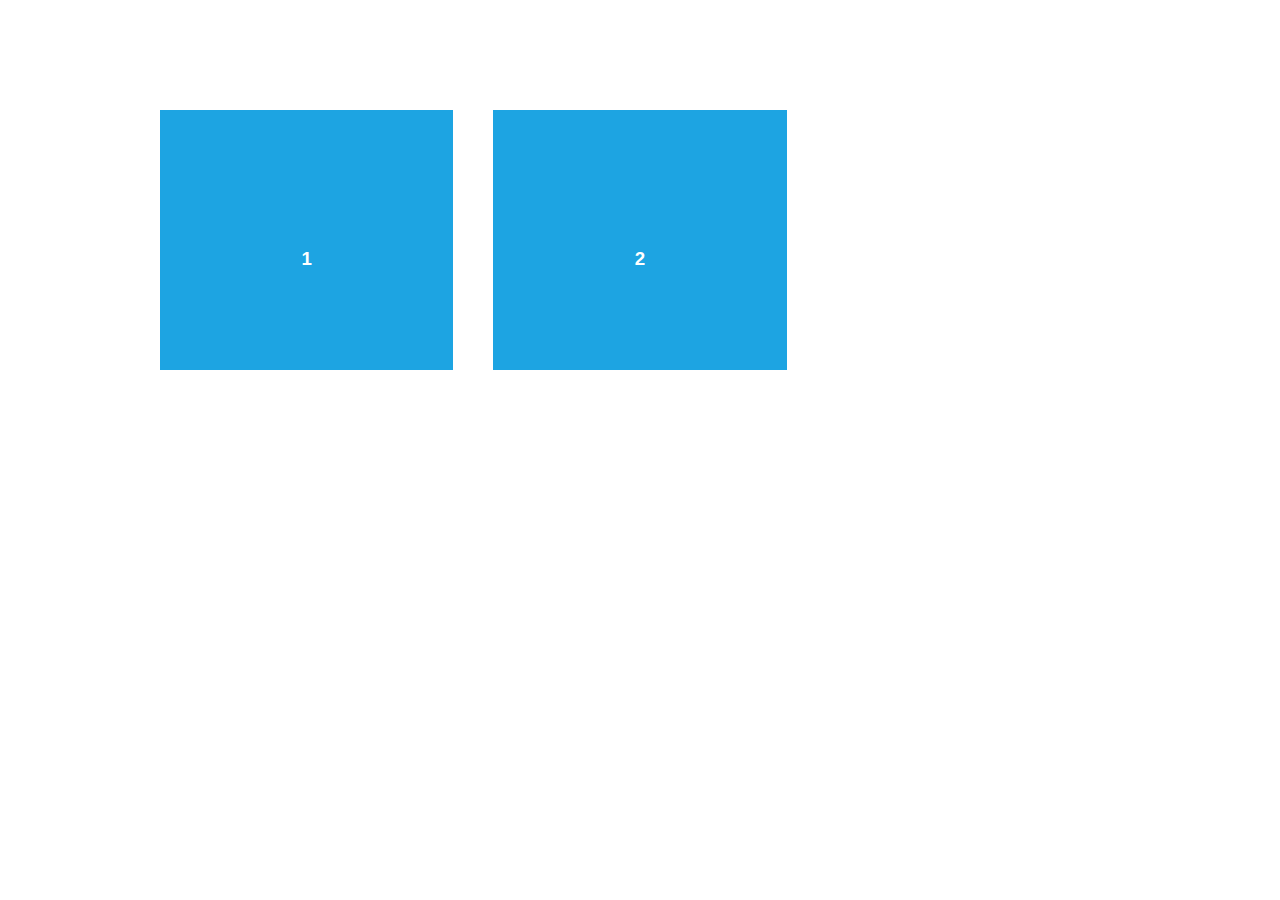
<file: opensource/aos-master/demo/async.html>
<!DOCTYPE html>
<html>
  <head>
    <meta charset="utf-8">
    <title>AOS - Animate on scroll library</title>
    <meta name="viewport" content="width=device-width">
    <link rel="stylesheet" href="css/styles.css" />
    <link rel="stylesheet" href="../dist/aos.css" />
  </head>
  <body>
    <div id="aos-demo" class="aos-all"></div>

    <script src="../dist/aos.js"></script>
    <script>
      AOS.init({
        easing: 'ease-in-out-sine'
      });

      setInterval(addItem, 300);

      var itemsCounter = 1;
      var container = document.getElementById('aos-demo');

      function addItem () {
        if (itemsCounter > 42) return;
        var item = document.createElement('div');
        item.classList.add('aos-item');
        item.setAttribute('data-aos', 'fade-up');
        item.innerHTML = '<div class="aos-item__inner"><h3>' + itemsCounter + '</h3></div>';
        container.appendChild(item);
        itemsCounter++;
      }
    </script>
  </body>
</html>
</file>
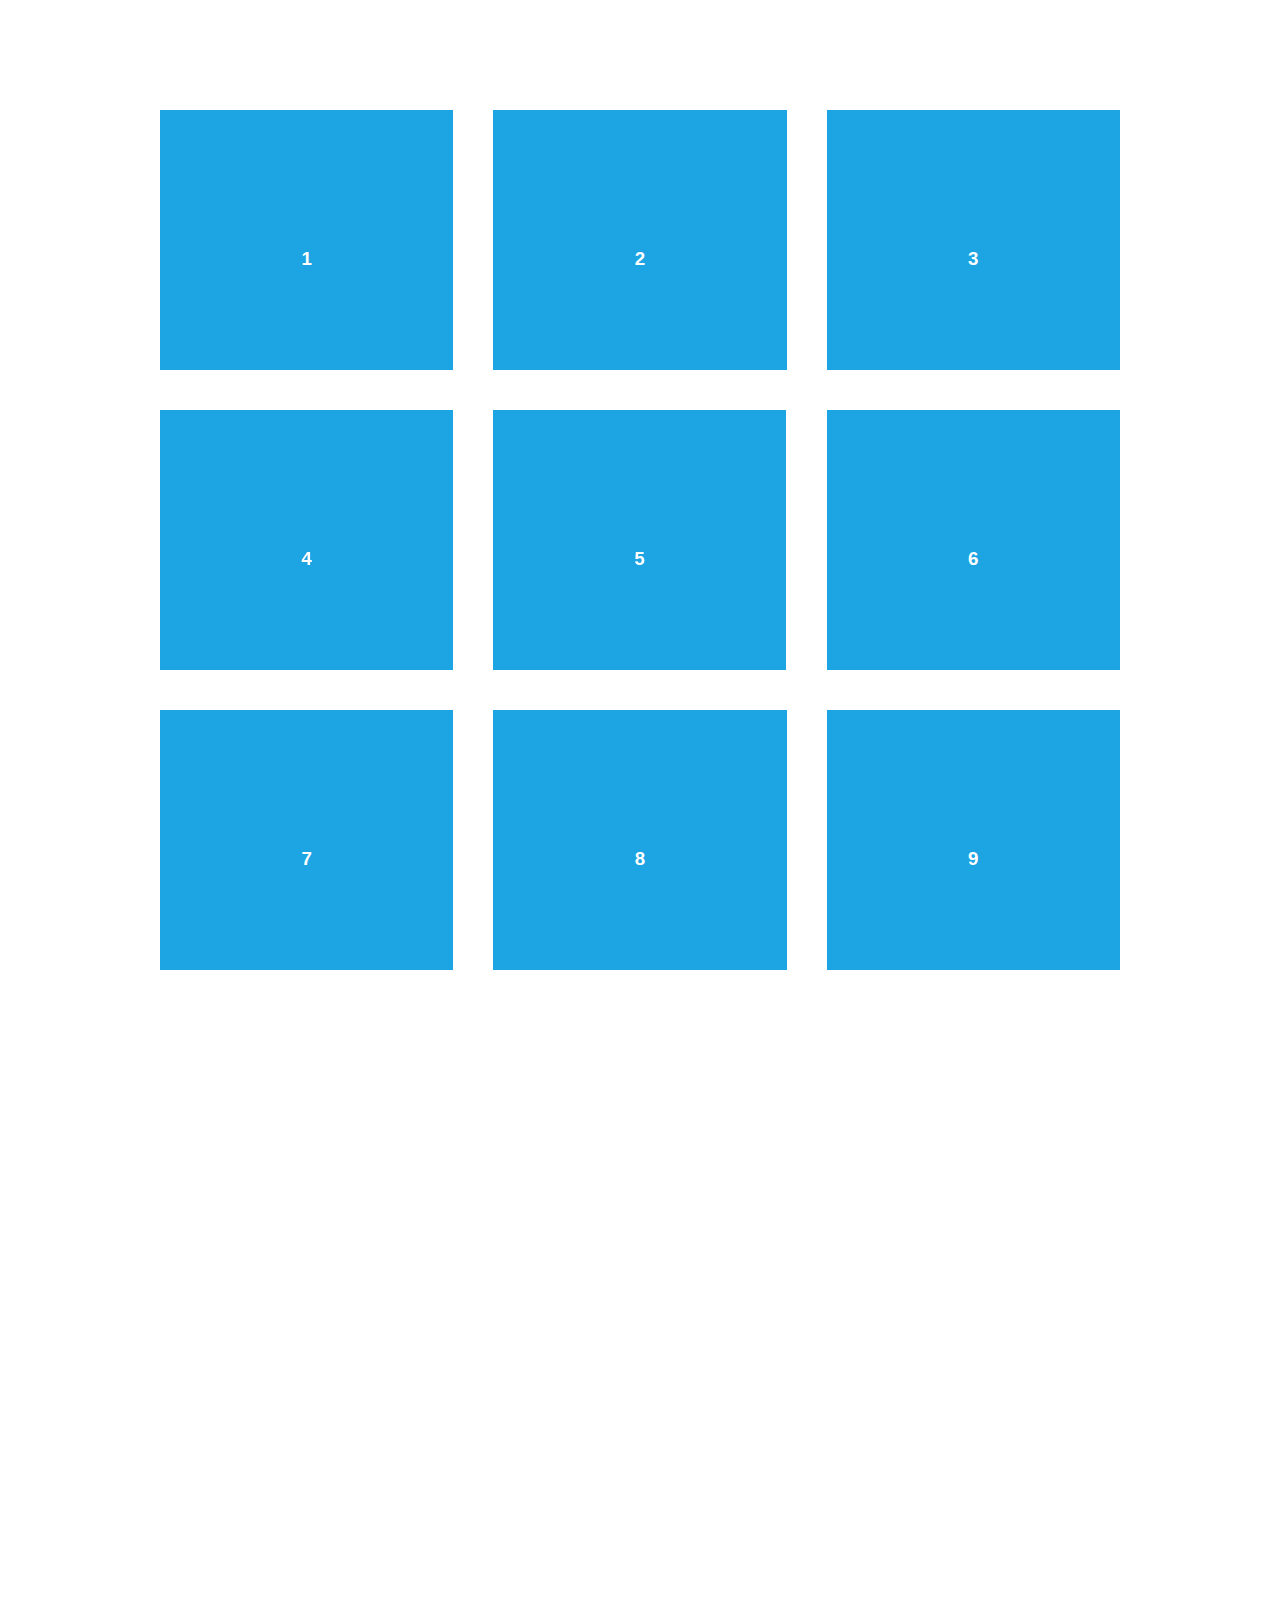
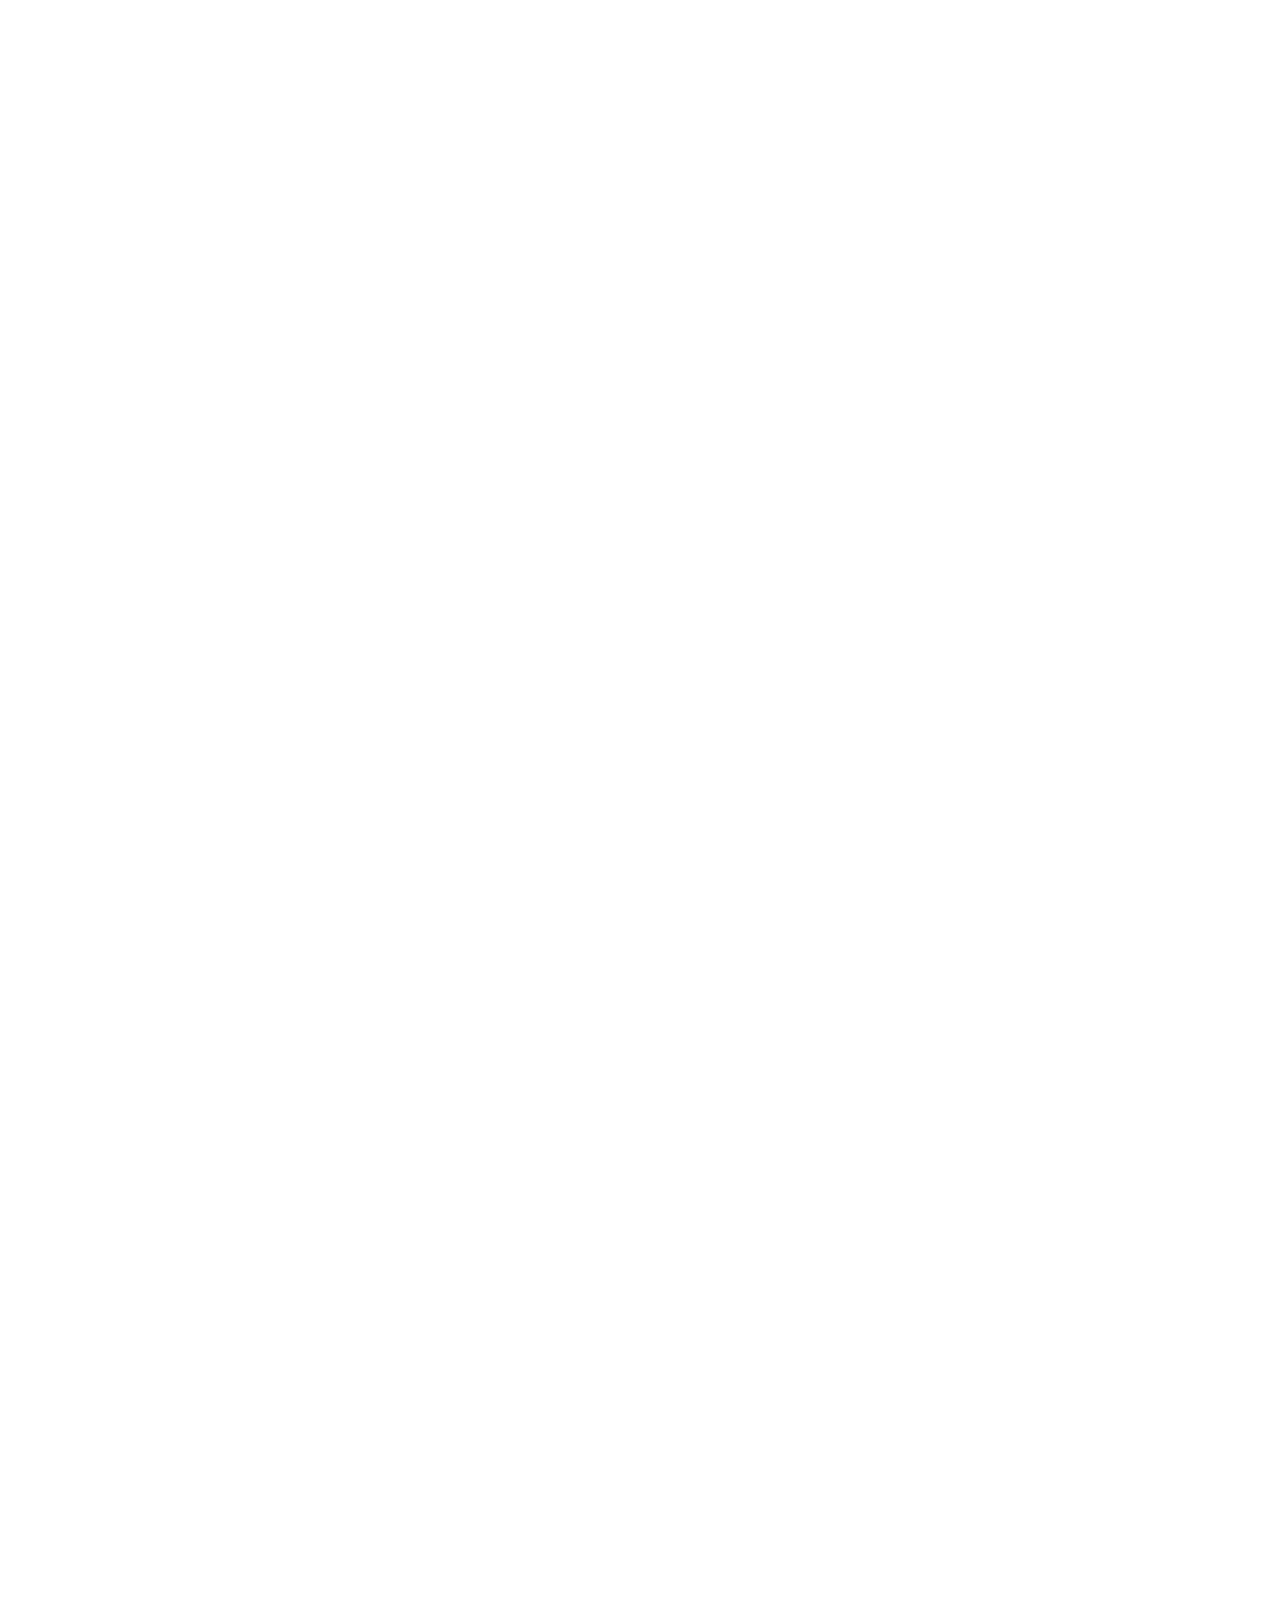
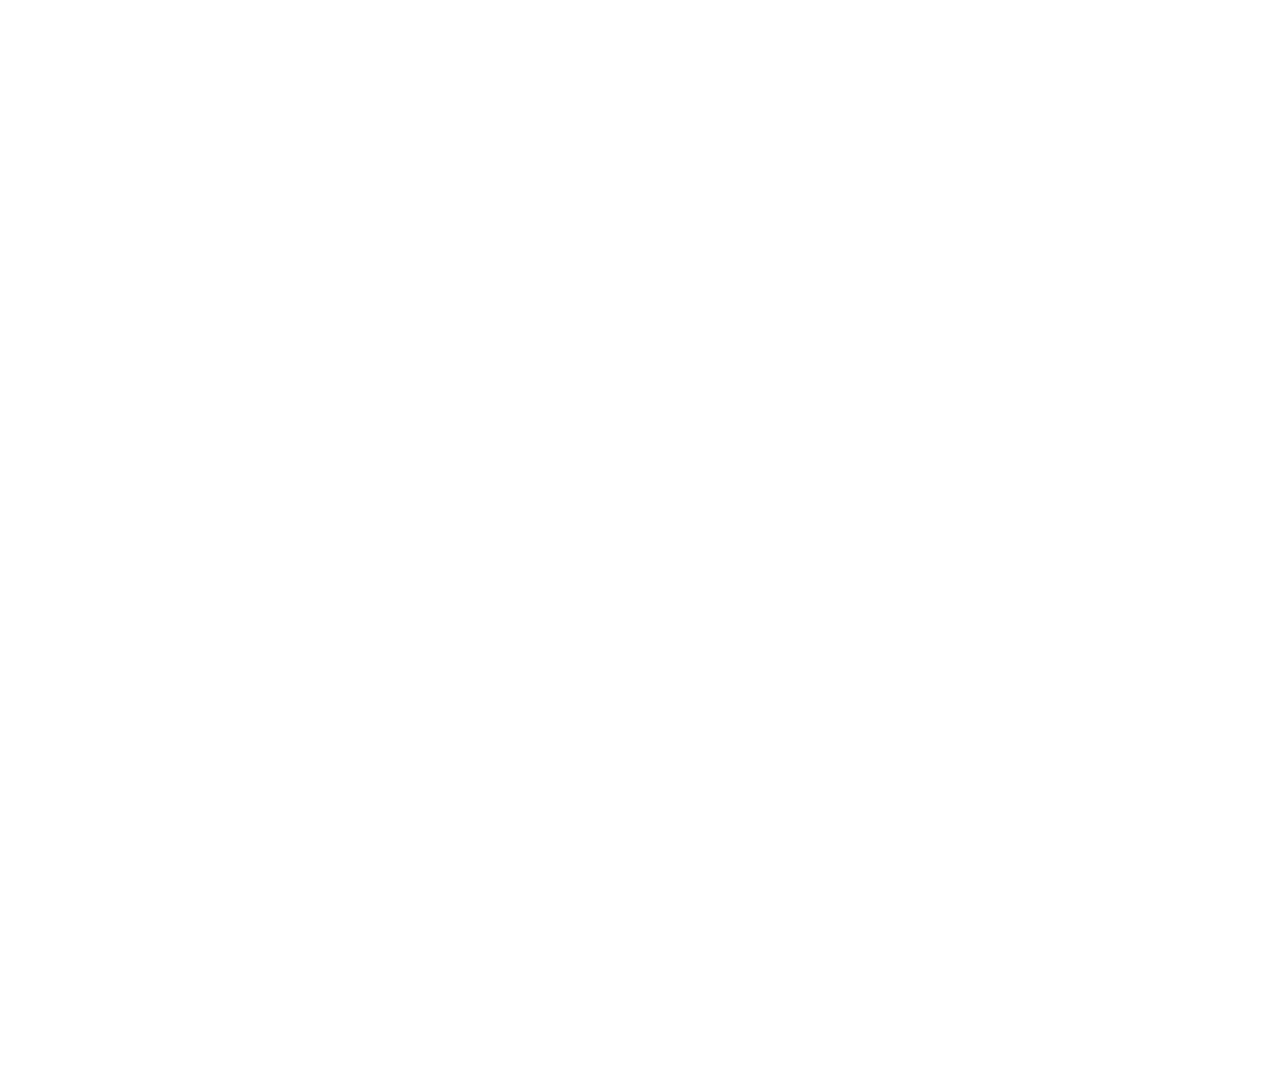
<file: opensource/aos-master/demo/simple.html>
<!DOCTYPE html>
<html>
  <head>
    <meta charset="utf-8">
    <title>AOS - Animate on scroll library</title>
    <meta name="viewport" content="width=device-width">
    <link rel="stylesheet" href="css/styles.css" />
    <link rel="stylesheet" href="../dist/aos.css" />
    <!--[if lt IE 9]>
    <script src="//html5shiv.googlecode.com/svn/trunk/html5.js"></script>
    <![endif]-->
  </head>
  <body>
    <div id="transcroller-body" class="aos-all">
      <div class="aos-item" data-aos="fade-up">
        <div class="aos-item__inner"><h3>1</h3></div>
      </div>
      <div class="aos-item" data-aos="fade-down">
        <div class="aos-item__inner"><h3>2</h3></div>
      </div>
      <div class="aos-item" data-aos="zoom-out-down">
        <div class="aos-item__inner"><h3>3</h3></div>
      </div>
      <div class="aos-item" data-aos="flip-down">
        <div class="aos-item__inner"><h3>4</h3></div>
      </div>
      <div class="aos-item" data-aos="flip-up">
        <div class="aos-item__inner"><h3>5</h3></div>
      </div>
      <div class="aos-item" data-aos="fade-down">
        <div class="aos-item__inner"><h3>6</h3></div>
      </div>
      <div class="aos-item" data-aos="fade-in">
        <div class="aos-item__inner"><h3>7</h3></div>
      </div>
      <div class="aos-item" data-aos="fade-down">
        <div class="aos-item__inner"><h3>8</h3></div>
      </div>
      <div class="aos-item" data-aos="fade-in">
        <div class="aos-item__inner"><h3>9</h3></div>
      </div>
      <div class="aos-item" data-aos="fade-down">
        <div class="aos-item__inner"><h3>10</h3></div>
      </div>
      <div class="aos-item" data-aos="fade-up">
        <div class="aos-item__inner"><h3>11</h3></div>
      </div>
      <div class="aos-item" data-aos="fade-down">
        <div class="aos-item__inner"><h3>12</h3></div>
      </div>
      <div class="aos-item" data-aos="fade-in">
        <div class="aos-item__inner"><h3>13</h3></div>
      </div>
      <div class="aos-item" data-aos="fade-up">
        <div class="aos-item__inner"><h3>14</h3></div>
      </div>
      <div class="aos-item" data-aos="fade-in">
        <div class="aos-item__inner"><h3>15</h3></div>
      </div>
      <div class="aos-item" data-aos="fade-up">
        <div class="aos-item__inner"><h3>16</h3></div>
      </div>
      <div class="aos-item" data-aos="fade-down">
        <div class="aos-item__inner"><h3>17</h3></div>
      </div>
      <div class="aos-item" data-aos="fade-up">
        <div class="aos-item__inner"><h3>18</h3></div>
      </div>
      <div class="aos-item" data-aos="zoom-out">
        <div class="aos-item__inner"><h3>19</h3></div>
      </div>
      <div class="aos-item" data-aos="fade-up">
        <div class="aos-item__inner"><h3>20</h3></div>
      </div>
      <div class="aos-item" data-aos="zoom-out">
        <div class="aos-item__inner"><h3>21</h3></div>
      </div>
      <div class="aos-item" data-aos="fade-in">
        <div class="aos-item__inner"><h3>22</h3></div>
      </div>
      <div class="aos-item" data-aos="zoom-out-up">
        <div class="aos-item__inner"><h3>23</h3></div>
      </div>
      <div class="aos-item" data-aos="zoom-out-down">
        <div class="aos-item__inner"><h3>24</h3></div>
      </div>
      <div class="aos-item" data-aos="fade-in">
        <div class="aos-item__inner"><h3>25</h3></div>
      </div>
      <div class="aos-item" data-aos="fade-in">
        <div class="aos-item__inner"><h3>26</h3></div>
      </div>
      <div class="aos-item" data-aos="fade-in">
        <div class="aos-item__inner"><h3>27</h3></div>
      </div>
      <div class="aos-item" data-aos="fade-in">
        <div class="aos-item__inner"><h3>28</h3></div>
      </div>
      <div class="aos-item" data-aos="fade-in">
        <div class="aos-item__inner"><h3>29</h3></div>
      </div>
      <div class="aos-item" data-aos="fade-in">
        <div class="aos-item__inner"><h3>30</h3></div>
      </div>
      <div class="aos-item" data-aos="fade-in">
        <div class="aos-item__inner"><h3>31</h3></div>
      </div>
      <div class="aos-item" data-aos="fade-in">
        <div class="aos-item__inner"><h3>32</h3></div>
      </div>
      <div class="aos-item" data-aos="fade-in">
        <div class="aos-item__inner"><h3>33</h3></div>
      </div>
      <div class="aos-item" data-aos="fade-in">
        <div class="aos-item__inner"><h3>34</h3></div>
      </div>
      <div class="aos-item" data-aos="fade-in">
        <div class="aos-item__inner"><h3>35</h3></div>
      </div>
      <div class="aos-item" data-aos="fade-in">
        <div class="aos-item__inner"><h3>36</h3></div>
      </div>
      <div class="aos-item" data-aos="fade-in">
        <div class="aos-item__inner"><h3>37</h3></div>
      </div>
      <div class="aos-item" data-aos="fade-in">
        <div class="aos-item__inner"><h3>38</h3></div>
      </div>
      <div class="aos-item" data-aos="fade-in">
        <div class="aos-item__inner"><h3>39</h3></div>
      </div>
      <div class="aos-item" data-aos="fade-in">
        <div class="aos-item__inner"><h3>40</h3></div>
      </div>
      <div class="aos-item" data-aos="fade-in">
        <div class="aos-item__inner"><h3>41</h3></div>
      </div>
      <div class="aos-item" data-aos="fade-in">
        <div class="aos-item__inner"><h3>42</h3></div>
      </div>
    </div>

    <script src="../dist/aos.js"></script>
    <script>
      AOS.init({
        easing: 'ease-in-out-sine'
      });
    </script>

    <!-- <script src="//cdnjs.cloudflare.com/ajax/libs/require.js/2.1.11/require.min.js"></script>
    <script>
      requirejs.config({
          baseUrl: '../dist',
      });

      require(['aos'], function(AOS){
          AOS.init({
              easing: 'ease-in-out-sine'
          });
      });
    </script> -->
  </body>
</html>
</file>
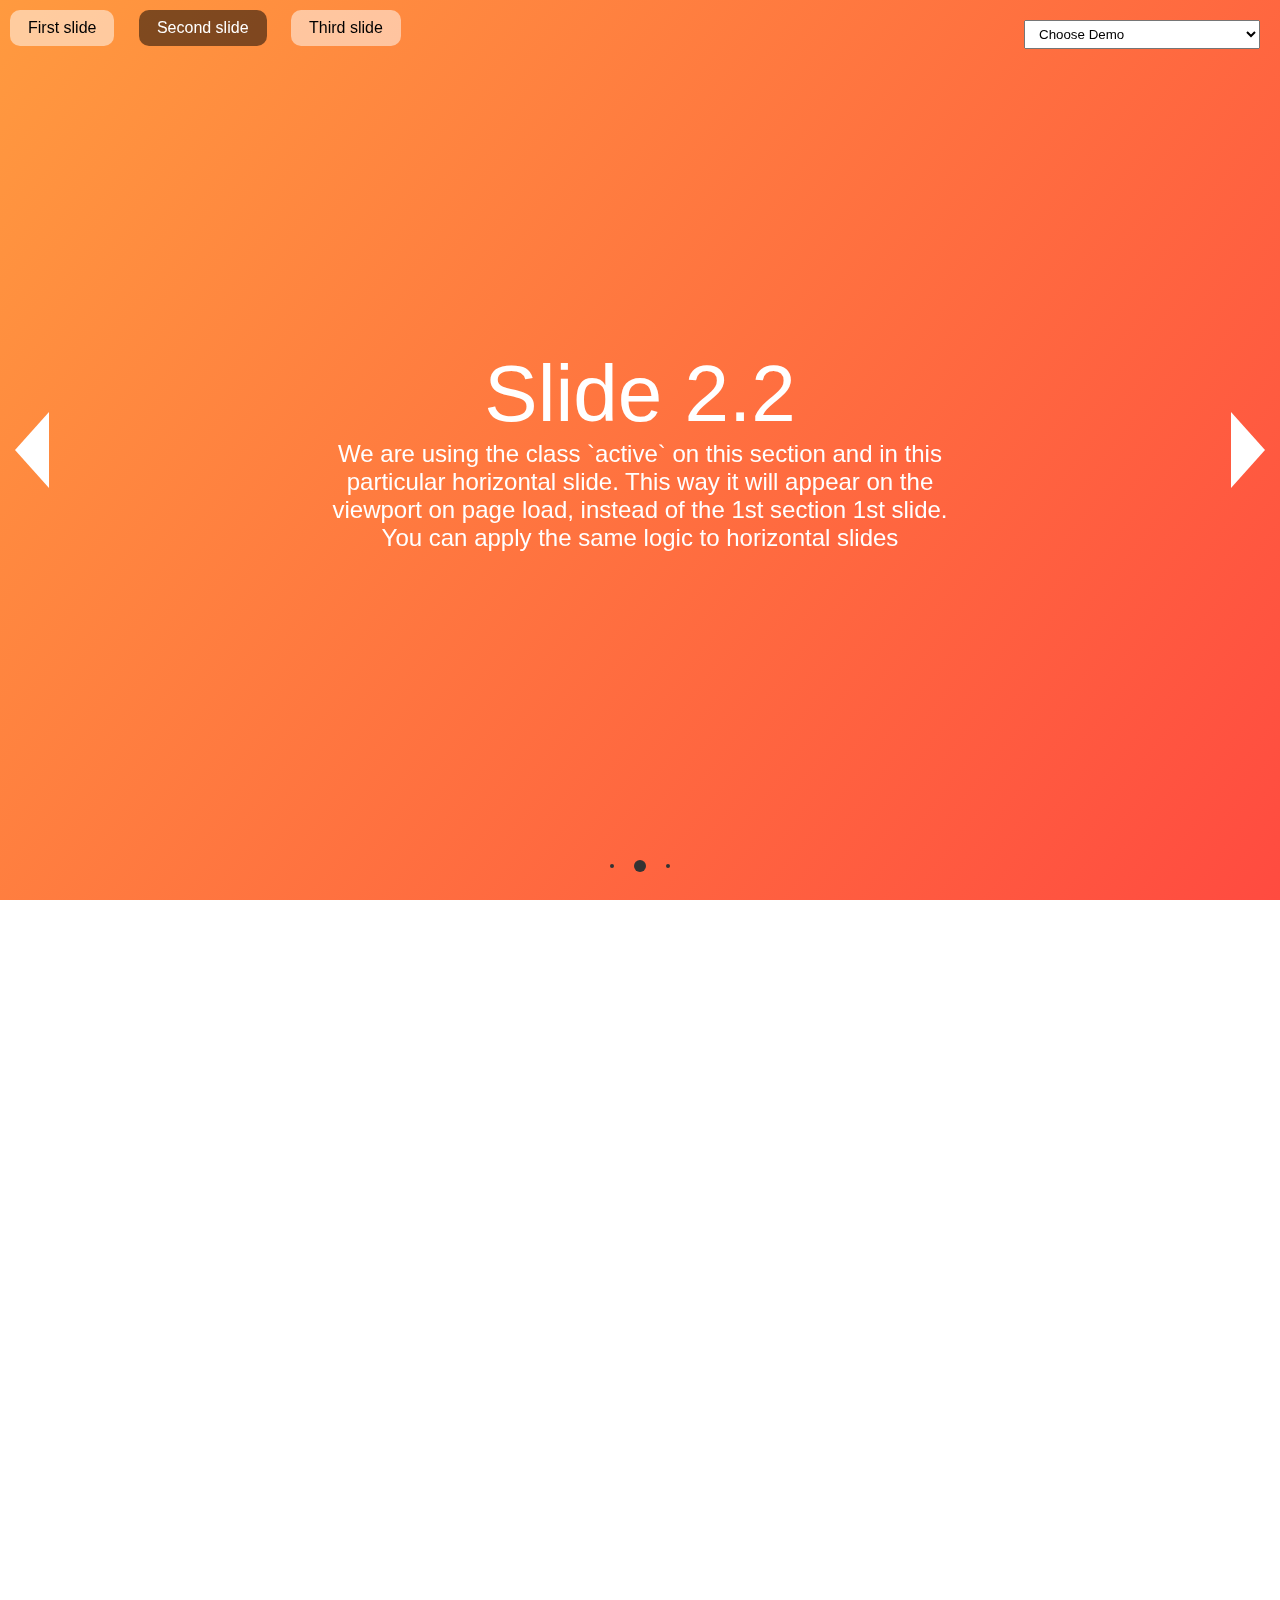
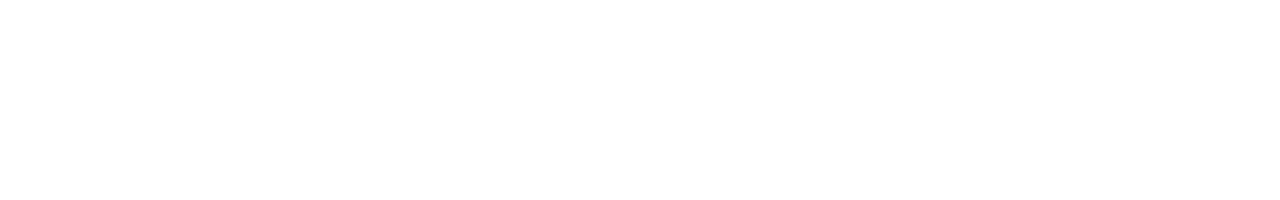
<file: opensource/fullPage.js-master/examples/active-slide.html>
<!DOCTYPE html>
<html xmlns="http://www.w3.org/1999/xhtml">

<head>
    <meta http-equiv="Content-Type" content="text/html; charset=utf-8" />
    <title>Active Slide - fullPage.js</title>
    <meta name="author" content="Matthew Howell" />
    <meta name="description" content="fullPage continuous scrolling demo." />
    <meta name="keywords"  content="fullpage,jquery,demo,scroll,loop,continuous" />
    <meta name="Resource-type" content="Document" />


    <link rel="stylesheet" type="text/css" href="../dist/fullpage.css" />
    <link rel="stylesheet" type="text/css" href="examples.css" />

    <!--[if IE]>
        <script type="text/javascript">
             var console = { log: function() {} };
        </script>
    <![endif]-->
</head>
<body>

<ul id="menu">
    <li data-menuanchor="firstPage" class="active"><a href="#firstPage">First slide</a></li>
    <li data-menuanchor="secondPage"><a href="#secondPage">Second slide</a></li>
    <li data-menuanchor="3rdPage"><a href="#3rdPage">Third slide</a></li>
</ul>


<select id="demosMenu">
    <option selected>Choose Demo</option>
    <option id="simple">Simple</option>
    <option id="custom-arrows">Custom arrows</option>
    <option id="hide-sections">Hide sections</option>
    <option id="scroll-after-fullpage">Scroll after fullpage</option>
    <option id="observer">Observer</option>
    <option id="jquery-adapter">jQuery adapter</option>
    <option id="active-slide">Active section and slide</option>
    <option id="auto-height">Auto height</option>
    <option id="autoplay-video-and-audio">Autoplay Video and Audio</option>
    <option id="backgrounds">Background images</option>
    <option id="backgrounds-fixed">Fixed fullscreen backgrounds</option>
    <option id="background-video">Background video</option>
    <option id="callbacks">Callbacks</option>
    <option id="continuous-horizontal">Continuous horizontal (premium)</option>
    <option id="continuous-vertical">Continuous vertical</option>
    <option id="parallax">Parallax (premium)</option>
    <option id="cards">Cards 3d (premium)</option>
    <option id="water-effect">Water effect (premium)</option>
    <option id="drop-effect">Drop effect (premium)</option>
    <option id="css3">CSS3</option>
    <option id="drag-and-move">Drag And Move (premium)</option>
    <option id="easing-css3">Easing CSS</option>
    <option id="easing-js">Easing JS</option>
    <option id="fading-effect">Fading Effect (premium)</option>
    <option id="fixed-headers">Fixed headers</option>
    <option id="gradient-backgrounds">Gradient backgrounds</option>
    <option id="interlocked-slides">Interlocked Slides (premium)</option>
    <option id="looping">Looping</option>
    <option id="methods">Methods</option>
    <option id="navigation-vertical">Vertical navigation dots</option>
    <option id="navigation-horizontal">Horizontal navigation dots</option>
    <option id="navigation-tooltips">Navigation tooltips</option>
    <option id="no-anchor">No anchor links</option>
    <option id="normal-scroll">Normal scrolling</option>
    <option id="normalScrollElements">Normal scroll elements</option>
    <option id="offset-sections">Offset sections (premium)</option>
    <option id="one-section">One single section</option>
    <option id="reset-sliders">Reset sliders (premium)</option>
    <option id="responsive-auto-height">Responsive Auto Height</option>
    <option id="responsive-height">Responsive Height</option>
    <option id="responsive-width">Responsive Width</option>
    <option id="responsive-slides">Responsive Slides (premium)</option>
    <option id="scrollBar">Scroll bar enabled</option>
    <option id="scroll-horizontally">Scroll horizontally (premium)</option>
    <option id="scrollOverflow">Scroll inside sections and slides</option>
    <option id="scrollOverflow-reset">ScrollOverflow Reset (premium)</option>
    <option id="lazy-load">Lazy load</option>
    <option id="scrolling-speed">Scrolling speed</option>
    <option id="trigger-animations">Trigger animations</option>
    <option id="vue-fullpage">Vue component</option>
    <option id="react-fullpage">React component</option>
    <option id="angular-fullpage">Angular component</option>
</select>

<div id="fullpage">
    <div class="section " id="section0">
        <h1>Section 1</h1>
    </div>
    <div class="section active" id="section1">
        <div class="slide" id="slide1">
            <div class="intro">
                <h1>Slide 2.1</h1>
            </div>
        </div>
        <div class="slide active" id="slide2">
            <div class="intro">
                <h1>Slide 2.2</h1>
                <p>
                    We are using the class `active` on this section and in this particular horizontal slide. This way it will appear on the viewport on page load, instead of the 1st section 1st slide.
                </p>
                <p>You can apply the same logic to horizontal slides</p>
            </div>
        </div>
        <div class="slide" id="slide3">
            <h1>Slide 2.3</h1>
        </div>

    </div>
    <div class="section" id="section2">
        <div class="intro">
            <h1>Section 3</h1>
        </div>
    </div>
</div>

<script type="text/javascript" src="../dist/fullpage.js"></script>
<script type="text/javascript" src="examples.js"></script>
<script type="text/javascript">
    var myFullpage = new fullpage('#fullpage', {
        sectionsColor: ['#1bbc9b', '#4BBFC3', '#7BAABE', 'whitesmoke', '#ccddff'],
        anchors: ['firstPage', 'secondPage', '3rdPage', '4thpage', 'lastPage'],
        menu: '#menu',
        slidesNavigation: true,
        lazyLoad: true,
        credits: {enabled: false}
    });
</script>

</body>
</html>
</file>
<file: opensource/fullPage.js-master/dist/fullpage.css>
/*!
 * fullPage 4.0.19
 * https://github.com/alvarotrigo/fullPage.js
 *
 * @license GPLv3 for open source use only
 * or Fullpage Commercial License for commercial use
 * http://alvarotrigo.com/fullPage/pricing/
 *
 * Copyright (C) 2021 http://alvarotrigo.com/fullPage - A project by Alvaro Trigo
 */
html.fp-enabled,
.fp-enabled body {
    margin: 0;
    padding: 0;
    overflow:hidden;

    /*Avoid flicker on slides transitions for mobile phones #336 */
    -webkit-tap-highlight-color: rgba(0,0,0,0);
}
.fp-section {
    position: relative;
    -webkit-box-sizing: border-box; /* Safari<=5 Android<=3 */
    -moz-box-sizing: border-box; /* <=28 */
    box-sizing: border-box;
    height: 100%;
    display: block;
}
.fp-slide {
    float: left;
}
.fp-slide, .fp-slidesContainer {
    height: 100%;
    display: block;
}
.fp-slides {
    z-index:1;
    height: 100%;
    overflow: hidden;
    position: relative;
    -webkit-transition: all 0.3s ease-out; /* Safari<=6 Android<=4.3 */
    transition: all 0.3s ease-out;
}
.fp-table{
    display: flex;
    flex-direction: column;
    justify-content: center;
    width: 100%;
}
.fp-slidesContainer {
    float: left;
    position: relative;
}
.fp-controlArrow {
    -webkit-user-select: none; /* webkit (safari, chrome) browsers */
    -moz-user-select: none; /* mozilla browsers */
    -khtml-user-select: none; /* webkit (konqueror) browsers */
    -ms-user-select: none; /* IE10+ */
    position: absolute;
    z-index: 4;
    top: 50%;
    cursor: pointer;
    margin-top: -38px;
    -webkit-transform: translate3d(0,0,0);
    -ms-transform: translate3d(0,0,0);
    transform: translate3d(0,0,0);
}
.fp-prev{
    left: 15px;
}
.fp-next{
    right: 15px;
}
.fp-arrow{
    width: 0;
    height: 0;
    border-style: solid;
}
.fp-arrow.fp-prev {
    border-width: 38.5px 34px 38.5px 0;
    border-color: transparent #fff transparent transparent;
}
.fp-arrow.fp-next {
    border-width: 38.5px 0 38.5px 34px;
    border-color: transparent transparent transparent #fff;
}
.fp-notransition {
    -webkit-transition: none !important;
    transition: none !important;
}
#fp-nav {
    position: fixed;
    z-index: 100;
    top: 50%;
    opacity: 1;
    transform: translateY(-50%);
    -ms-transform: translateY(-50%);
    -webkit-transform: translate3d(0,-50%,0);
}
#fp-nav.fp-right {
    right: 17px;
}
#fp-nav.fp-left {
    left: 17px;
}
.fp-slidesNav{
    position: absolute;
    z-index: 4;
    opacity: 1;
    -webkit-transform: translate3d(0,0,0);
    -ms-transform: translate3d(0,0,0);
    transform: translate3d(0,0,0);
    left: 0 !important;
    right: 0;
    margin: 0 auto !important;
}
.fp-slidesNav.fp-bottom {
    bottom: 17px;
}
.fp-slidesNav.fp-top {
    top: 17px;
}
#fp-nav ul,
.fp-slidesNav ul {
  margin: 0;
  padding: 0;
}
#fp-nav ul li,
.fp-slidesNav ul li {
    display: block;
    width: 14px;
    height: 13px;
    margin: 7px;
    position:relative;
}
.fp-slidesNav ul li {
    display: inline-block;
}
#fp-nav ul li a,
.fp-slidesNav ul li a {
    display: block;
    position: relative;
    z-index: 1;
    width: 100%;
    height: 100%;
    cursor: pointer;
    text-decoration: none;
}
#fp-nav ul li a.active span,
.fp-slidesNav ul li a.active span,
#fp-nav ul li:hover a.active span,
.fp-slidesNav ul li:hover a.active span{
    height: 12px;
    width: 12px;
    margin: -6px 0 0 -6px;
    border-radius: 100%;
 }
#fp-nav ul li a span,
.fp-slidesNav ul li a span {
    border-radius: 50%;
    position: absolute;
    z-index: 1;
    height: 4px;
    width: 4px;
    border: 0;
    background: #333;
    left: 50%;
    top: 50%;
    margin: -2px 0 0 -2px;
    -webkit-transition: all 0.1s ease-in-out;
    -moz-transition: all 0.1s ease-in-out;
    -o-transition: all 0.1s ease-in-out;
    transition: all 0.1s ease-in-out;
}
#fp-nav ul li:hover a span,
.fp-slidesNav ul li:hover a span{
    width: 10px;
    height: 10px;
    margin: -5px 0px 0px -5px;
}
#fp-nav ul li .fp-tooltip {
    position: absolute;
    top: -2px;
    color: #fff;
    font-size: 14px;
    font-family: arial, helvetica, sans-serif;
    white-space: nowrap;
    max-width: 220px;
    overflow: hidden;
    display: block;
    opacity: 0;
    width: 0;
    cursor: pointer;
}
#fp-nav ul li:hover .fp-tooltip,
#fp-nav.fp-show-active a.active + .fp-tooltip {
    -webkit-transition: opacity 0.2s ease-in;
    transition: opacity 0.2s ease-in;
    width: auto;
    opacity: 1;
}
#fp-nav ul li .fp-tooltip.fp-right {
    right: 20px;
}
#fp-nav ul li .fp-tooltip.fp-left {
    left: 20px;
}
.fp-auto-height.fp-section,
.fp-auto-height .fp-slide{
    height: auto !important;
}

.fp-responsive .fp-is-overflow.fp-section{
    height: auto !important;
}

/* Used with autoScrolling: false */ 
.fp-scrollable.fp-responsive .fp-is-overflow.fp-section,
.fp-scrollable .fp-section,
.fp-scrollable .fp-slide{
   /* Fallback for browsers that do not support Custom Properties */
   height: 100vh;
   height: calc(var(--vh, 1vh) * 100);
}

.fp-scrollable.fp-responsive .fp-is-overflow.fp-section:not(.fp-auto-height):not([data-percentage]),
.fp-scrollable .fp-section:not(.fp-auto-height):not([data-percentage]),
.fp-scrollable .fp-slide:not(.fp-auto-height):not([data-percentage]){
    /* Fallback for browsers that do not support Custom Properties */
    min-height: 100vh;
    min-height: calc(var(--vh, 1vh) * 100);
}

/* Disabling vertical centering on scrollable elements */
.fp-overflow{
    justify-content: flex-start;
    max-height: 100vh;
}

/* No scrollable when using auto-height */
.fp-scrollable .fp-auto-height .fp-overflow{
    max-height: none;
}

.fp-is-overflow .fp-overflow.fp-auto-height-responsive,
.fp-is-overflow .fp-overflow.fp-auto-height,
.fp-is-overflow > .fp-overflow{
    overflow-y: auto;
}
.fp-overflow{
    outline:none;
}

.fp-overflow.fp-table{
    display: block;
}

.fp-responsive .fp-auto-height-responsive.fp-section,
.fp-responsive .fp-auto-height-responsive .fp-slide{
    height: auto !important;
    min-height: auto !important;
}

/*Only display content to screen readers*/
.fp-sr-only{
    position: absolute;
    width: 1px;
    height: 1px;
    padding: 0;
    overflow: hidden;
    clip: rect(0, 0, 0, 0);
    white-space: nowrap;
    border: 0;
}

/* Customize website's scrollbar like Mac OS
Not supports in Firefox and IE */
.fp-scroll-mac .fp-overflow::-webkit-scrollbar {
    background-color: transparent;
    width: 9px;
}
.fp-scroll-mac .fp-overflow::-webkit-scrollbar-track {
    background-color: transparent;
}
.fp-scroll-mac .fp-overflow::-webkit-scrollbar-thumb {
    background-color: rgba(0,0,0,.4);
    border-radius: 16px;
    border: 4px solid transparent;
}
.fp-warning,
.fp-watermark{
    z-index: 9999999;
    position: absolute;
    bottom: 0;
}
.fp-warning,
.fp-watermark a{
    text-decoration: none;
    color: #000;
    background: rgba(255,255,255,0.6);
    padding: 5px 8px;
    font-size: 14px;
    font-family: arial;
    color: black;
    display: inline-block;
    border-radius: 3px;
    margin: 12px;
}
.fp-noscroll .fp-overflow{
    overflow: hidden;
}
</file>
<file: opensource/aos-master/demo/css/styles.css>
body {
  font-family: Helvetica,Tahoma;
}

*,
*:before,
*:after {
  box-sizing: border-box;
}

.aos-all {
  width: 1000px;
  max-width: 98%;
  margin: 10vh auto 0 auto;
}

.aos-item {
  display: inline-block;
  float: left;
  width: 33.3333%;
  height: 300px;
  padding: 20px;
}

.aos-item__inner {
  position: relative;
  width: 100%;
  height: 100%;
  float: left;
  background: #1da4e2;
  line-height: 260px;
  text-align: center;
  color: #fff;
}

@media screen and (max-width: 800px) {
  .aos-item {
    width: 50%;
  }
}
</file>
<file: opensource/fullPage.js-master/examples/examples.css>
@CHARSET "ISO-8859-1";
/* Reset CSS
 * --------------------------------------- */
body,div,dl,dt,dd,ul,ol,li,h1,h2,h3,h4,h5,h6,pre,
form,fieldset,input,textarea,p,blockquote,th,td {
    padding: 0;
    margin: 0;
}
a{
	text-decoration:none;
}
table {
    border-spacing: 0;
}
fieldset,img {
    border: 0;
}
address,caption,cite,code,dfn,em,strong,th,var {
    font-weight: normal;
    font-style: normal;
}
strong{
	font-weight: bold;
}
ol,ul {
    list-style: none;
    margin:0;
    padding:0;
}
caption,th {
    text-align: left;

}
h1,h2,h3,h4,h5,h6 {
    font-weight: normal;
    font-size: 100%;
    margin:0;
    padding:0;
    color:#444;
}
q:before,q:after {
    content:'';
}
abbr,acronym { border: 0;
}


/* Custom CSS
 * --------------------------------------- */
body{
	font-family: arial,helvetica;
	color: #333;
	color: rgba(0,0,0,0.5);
}
.wrap{
	margin-left: auto;
	margin-right: auto;
	width: 960px;
	position: relative;
}
h1{
	font-size: 6em;
}
p{
	font-size: 2em;
}
.intro p{
	width: 50%;
	margin: 0 auto;
	font-size: 1.5em;
}
.section{
	text-align:center;
}
#menu li {
	display:inline-block;
	margin: 10px;
	color: #000;
	background:#fff;
	background: rgba(255,255,255, 0.5);
	-webkit-border-radius: 10px;
            border-radius: 10px;
}
#menu li.active{
	background:#666;
	background: rgba(0,0,0, 0.5);
	color: #fff;
}
#menu li a{
	text-decoration:none;
	color: #000;
}
#menu li.active a:hover{
	color: #000;
}
#menu li:hover{
	background: rgba(255,255,255, 0.8);
}
#menu li a,
#menu li.active a{
	padding: 9px 18px;
	display:block;
}
#menu li.active a{
	color: #fff;
}
#menu{
	position:fixed;
	top:0;
	left:0;
	height: 40px;
	z-index: 70;
	width: 100%;
	padding: 0;
	margin:0;
}
.twitter-share-button{
	position: fixed !important;
	z-index: 99;
	right: 149px;
	top: 9px;
}
#infoMenu{
	height: 20px;
	color: #f2f2f2;
	position:fixed;
	z-index:70;
	bottom:0;
	width:100%;
	text-align:right;
	font-size:0.9em;
	padding:8px 0 8px 0;
}
#infoMenu ul{
	padding: 0 40px;
}
#infoMenu li a{
	display: block;
	margin: 0 22px 0 0;
	color: #333;
}
#infoMenu li a:hover{
	text-decoration:underline;
}
#infoMenu li{
	display:inline-block;
	position:relative;
}
#examplesList{
	display:none;
	background: #282828;
	-webkit-border-radius: 6px;
	-moz-border-radius: 6px;
	border-radius: 6px;
	padding: 20px;
	float: left;
	position: absolute;
	bottom: 29px;
	right: 0;
	width:822px;
	text-align:left;
}
#examplesList ul{
	padding:0;
}
#examplesList ul li{
	display:block;
	margin: 5px 0;
}
#examplesList ul li a{
	color: #BDBDBD;
	margin:0;
}
#examplesList ul li a:hover{
	color: #f2f2f2;
}
#examplesList .column{
	float: left;
	margin: 0 20px 0 0;
}
#examplesList h3{
	color: #f2f2f2;
	font-size: 1.2em;
	margin: 0 0 15px 0;
	border-bottom: 1px solid rgba(0, 0, 0, 0.4);
	-webkit-box-shadow: 0 1px 0 rgba(255, 255, 255, 0.1);
	-moz-box-shadow: 0 1px 0 rgba(255,255,255,0.1);
	box-shadow: 0 1px 0 rgba(255, 255, 255, 0.1);
	padding: 0 0 5px 0;
}



/* Demos Menu
 * --------------------------------------- */
 #demosMenu{
	position:fixed;
	top: 20px;
	right:20px;
	z-index: 999;
	padding: 5px 10px;
 }

/* Buttons
 * --------------------------------------- */
#download a{
    text-decoration: none
}
#download,
#download:hover {
    text-shadow: 0 -1px 0 rgba(0, 0, 0, .25)
}
.button {
    margin: 20px 0 0 0;
    vertical-align: middle;
    display: inline-block
}

.button a {
    color: #fff;
    background: rgba(0,0,0,0.4);
    padding: 15px 30px;
    border-radius: 5px;
    display: inline-block;
}

.button a:hover {
    color: #316f68;
    background-color: #fff
}


/* Extensions preview menu
 * --------------------------------------- */
.preview-extensions-menu{
	position: fixed;
    top: 0;
    right: 0;
    z-index: 99;
    border-top: 0;
    box-shadow: 1px 0px 3px rgba(0,0,0,0.8);
}
.preview-extensions-menu li{
	display: inline-block;
	margin: 0;
}
.preview-extensions-menu li a{
	padding: 15px 25px;
	display: block;
}
.preview-buy-extension{
    background: #3cc63c;
}
.preview-more-extensions{
	background: #fff;
}
.preview-buy-extension a{
	color: #fff;
}
.preview-buy-extension:hover{
	background-color: #1a961a;
}
.preview-more-extensions a{
	color: #333;
}

.code{
	background: rgba(255,255,255,0.7);
	padding: 0px 5px;
	line-height: 25px;
}


/* Style for our header texts
* --------------------------------------- */
h1{
	font-size: 5em;
	font-family: arial,helvetica;
	color: #fff;
	margin:0;
}
.section p,
.intro p{
	color: #fff;
}

/* Centered texts in each section
* --------------------------------------- */
.section{
	text-align:center;
}


/* Bottom menu
* --------------------------------------- */
#infoMenu li a {
	color: #fff;
}

/* Sections backgrounds
* --------------------------------------- */
#section0{
	background-image: linear-gradient(128deg,#40afff,#3f61ff);
}

#section1{
	background-image: linear-gradient(128deg,#ff9a3f,#ff4b40);
}

#section2{
	background-image: linear-gradient(128deg,#fc40ff,#543fff);
}

#section3{
	background-image: linear-gradient(128deg,#40fff2,#3fbcff);
}
</file>
